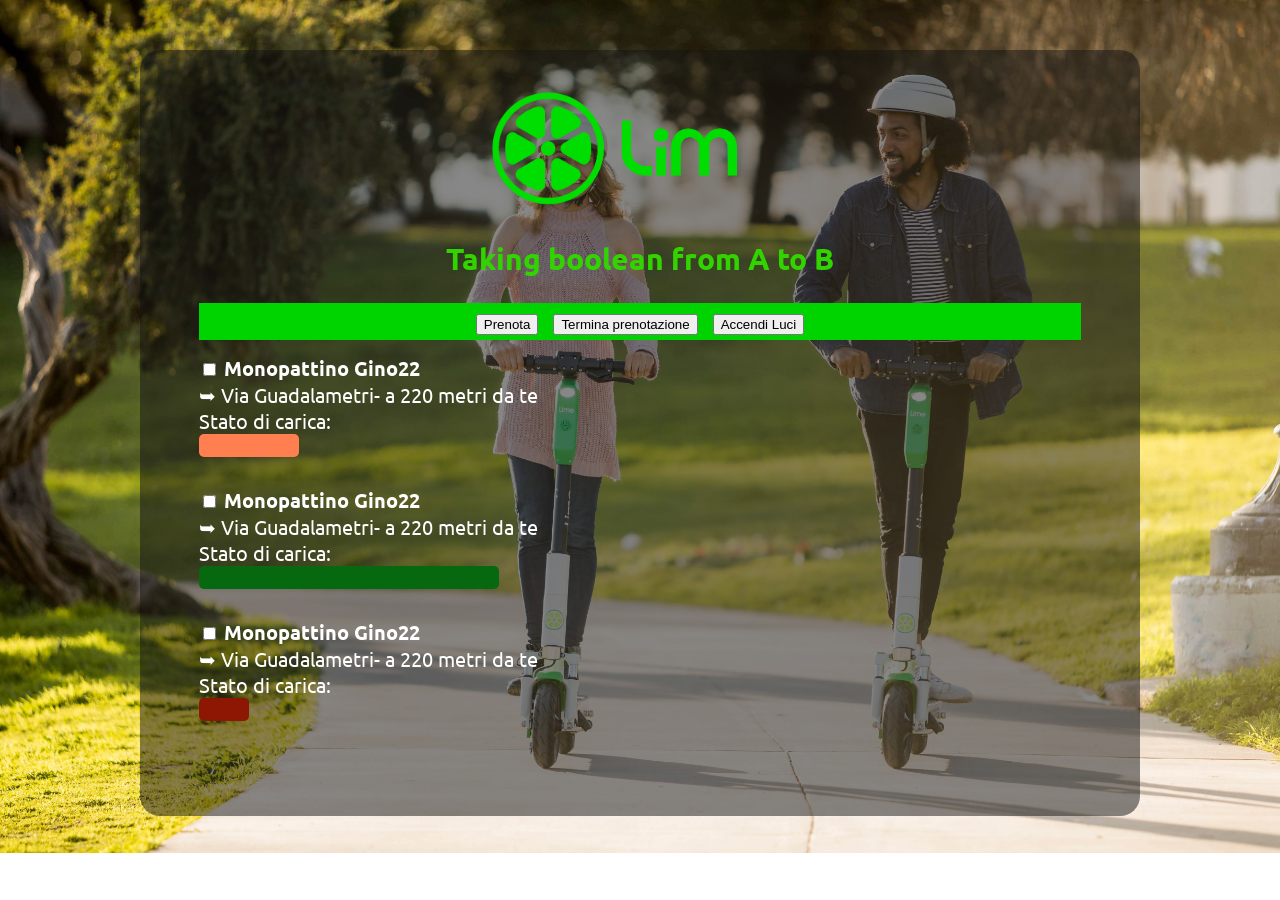
<file: esercizio/index.html>
<!DOCTYPE html>
<html>

<head>
    <meta charset="utf-8">
    <meta http-equiv="X-UA-Compatible" content="IE=edge">
    <title></title>
    <meta name="description" content="">
    <meta name="viewport" content="width=device-width, initial-scale=1">
    <link rel="stylesheet" href="style.css">
    <link rel="preconnect" href="https://fonts.googleapis.com">
    <link rel="preconnect" href="https://fonts.gstatic.com" crossorigin>
    <link href="https://fonts.googleapis.com/css2?family=Ubuntu&display=swap" rel="stylesheet">
</head>

<body> 

<div class="container">

    <!--apertura popup--> 
    <div class="popup-wrapper"> 

        <!--logo aziendale-->
        <div class="container-logo">
            <img class="logo" src="logo.png" alt="Logo">
        </div>
        <div>
            <h2 class="title-green"> Taking boolean from A to B</h2>
        </div>

        <!--barra input-->
        <div class="top-bar">
            <div class="bottom"> <input type="button" value="Prenota"> </div>
            <div class="bottom"> <input type="button" value="Termina prenotazione"> </div>
            <div class="bottom"> <input type="button" value="Accendi Luci"> </div>
        </div>
        <div class="monopattino"> <!-- Grafico 1-->
            <div>
                <input type="checkbox" id="checkbox1">
                <label class="name-section" for="checkbox1">Monopattino Gino22</label>
            </div>
            <div class="section1">
                <span>&#10149;</span>
                <span>Via Guadalametri- a 220 metri da te<br>
                    Stato di carica: 
                </span>
                <div class="battery">
                </div>
            </div>
        </div>
        <div class="monopattino"> <!-- Grafico 2-->

            <div>
                <input type="checkbox" id="checkbox2">
                <label class="name-section" for="checkbox2">Monopattino Gino22</label>
            </div>
            <div class="section1">
                <span>&#10149;</span>
                <span>Via Guadalametri- a 220 metri da te<br>
                    Stato di carica: 
                </span>
                <div class="battery1"></div>
            </div>
        </div>

        <div class="monopattino"> <!-- Grafico 3-->

            <div>
                <input type="checkbox" id="checkbox3">
                <label class="name-section" for="checkbox3">Monopattino Gino22</label>
            </div>
            <div class="section1">
                <span>&#10149;</span>
                <span>Via Guadalametri- a 220 metri da te<br>
                    Stato di carica: 
                </span>
                <div class="battery2"></div>
            </div>
        </div>
    </div>
</div>    
    <!-- chiusura popup-->
</body>

</html>
</file>
<file: esercizio/style.css>
body,
html {
    margin: 0;
    padding: 0;
    color: white;
    font-size: 20px;
    font-family: 'Ubuntu', sans-serif;
    background-image: url('background.jpg');
    background-size: cover;
    background-repeat: no-repeat;     
}

.container{
    width: 1000px;
    margin: auto;
    padding-top: 50px;
}


.popup-wrapper {
    background-color: rgba(19, 18, 18, 0.5);
    padding: 10px;
    border-radius: 20px;
    padding-bottom: 80px;
}

.container-logo {
    background-size: cover;
    height: 120px;
    width: 300px;
    margin: 0 auto;
    padding-bottom: 40px;
}

.logo {
    max-width: 100%;
    max-height: 100%;
    padding-top: 10%;
}

.title-green {
    text-align: center;
    color: rgb(50, 212, 0);
    margin-top: 20px;
}

.top-bar {
    background-color: rgb(0, 212, 0);
    width: 90%;
    text-align: center;
    margin: 0 auto;

}

.bottom {
    display: inline-block;
    margin: 5px;
}

.monopattino {
    padding: 15px;
    margin: 0 auto;
    width: 90%;
}

.name-section {
    font-weight: bold;
}

.battery {
    background-color: coral;
    width: 100px;
    height: 23px;
    border-radius: 5px;
}

.battery1 {
    background-color: rgb(7, 105, 15);
    width: 300px;
    height: 23px;
    border-radius: 5px;
}

.battery2 {
    background-color: rgb(141, 23, 3);
    width: 50px;
    height: 23px;
    border-radius: 5px;
}
</file>
